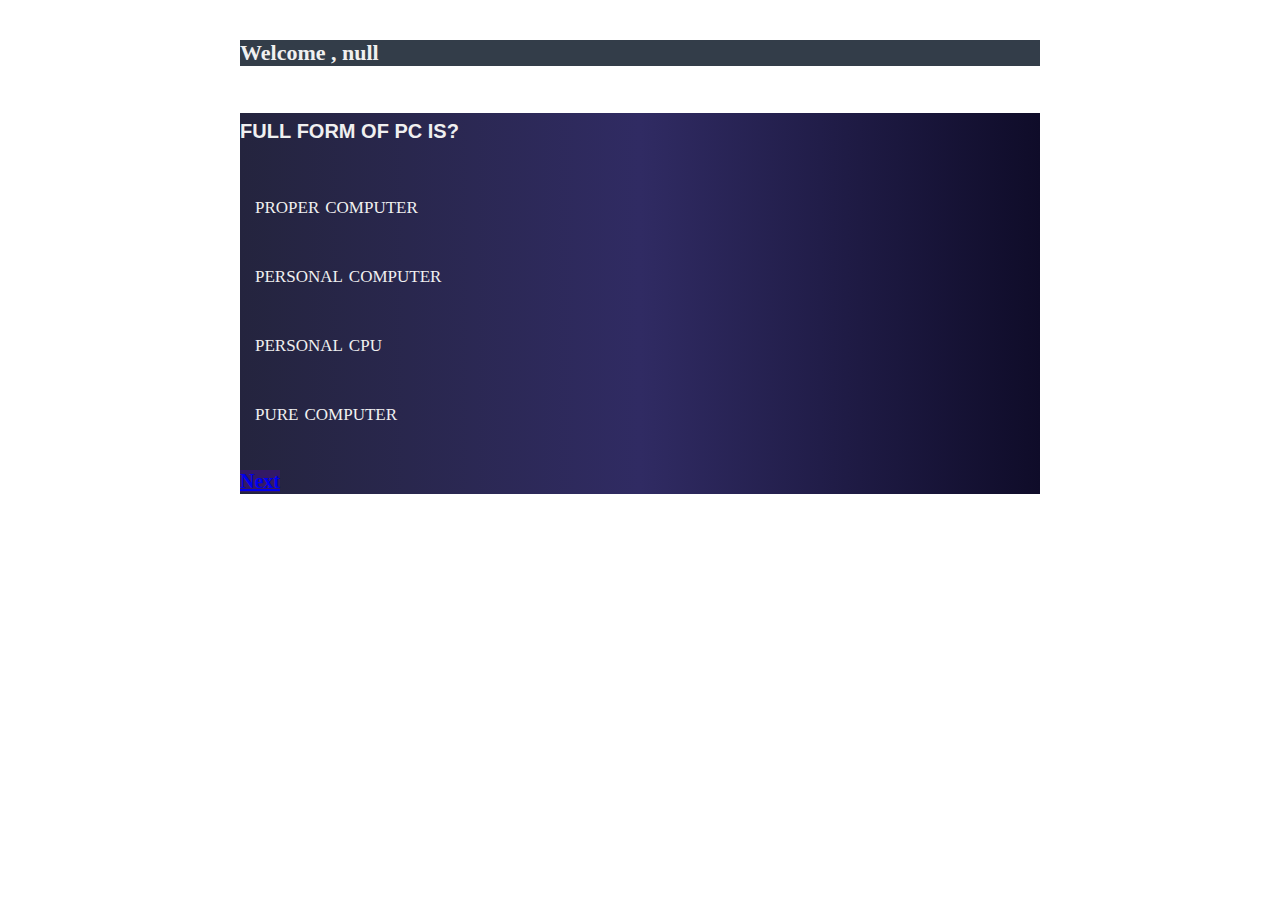
<file: index.html>
<!DOCTYPE html>
<html lang="en">

<head>
    <meta charset="UTF-8">
    <meta name="viewport" content="width=device-width, initial-scale=1.0">
    <link rel="stylesheet" href="style.css">
    <link rel="stylesheet" href="https://cdn.jsdelivr.net/npm/bootstrap@4.5.3/dist/css/bootstrap.min.css"
        integrity="sha384-TX8t27EcRE3e/ihU7zmQxVncDAy5uIKz4rEkgIXeMed4M0jlfIDPvg6uqKI2xXr2" crossorigin="anonymous">
    <title>Document</title>
</head>

<body onload="showQuestion(0)">

    <div class="card " style="width:800px">

        <div class=" card-header">
            <span id="userName">Welcome ,</span>

        </div>

        <div class="card-body">

            <h5 class="card-title" id="questionElement">Card title</h5>
            <p class="card-text " onclick="putActiveClass(this)">Some quick example text to build on the card title and
                make up the bulk of
                the card's
                content.</p>
            <p class="card-text" onclick="putActiveClass(this)">Some quick example text to build on the card title and
                make up the bulk of the card's
                content.</p>
            <p class="card-text" onclick="putActiveClass(this)">Some quick example text to build on the card title and
                make up the bulk of the card's
                content.</p>
            <p class="card-text" onclick="putActiveClass(this)">Some quick example text to build on the card title and
                make up the bulk of the card's
                content.</p>

            <div class="card-header btn-next">
                <a href="#" class="btn btn-primary" onclick="next()">Next</a>

            </div>
        </div>
    </div>






    <script src="app.js"></script>
</body>

</html>
</file>
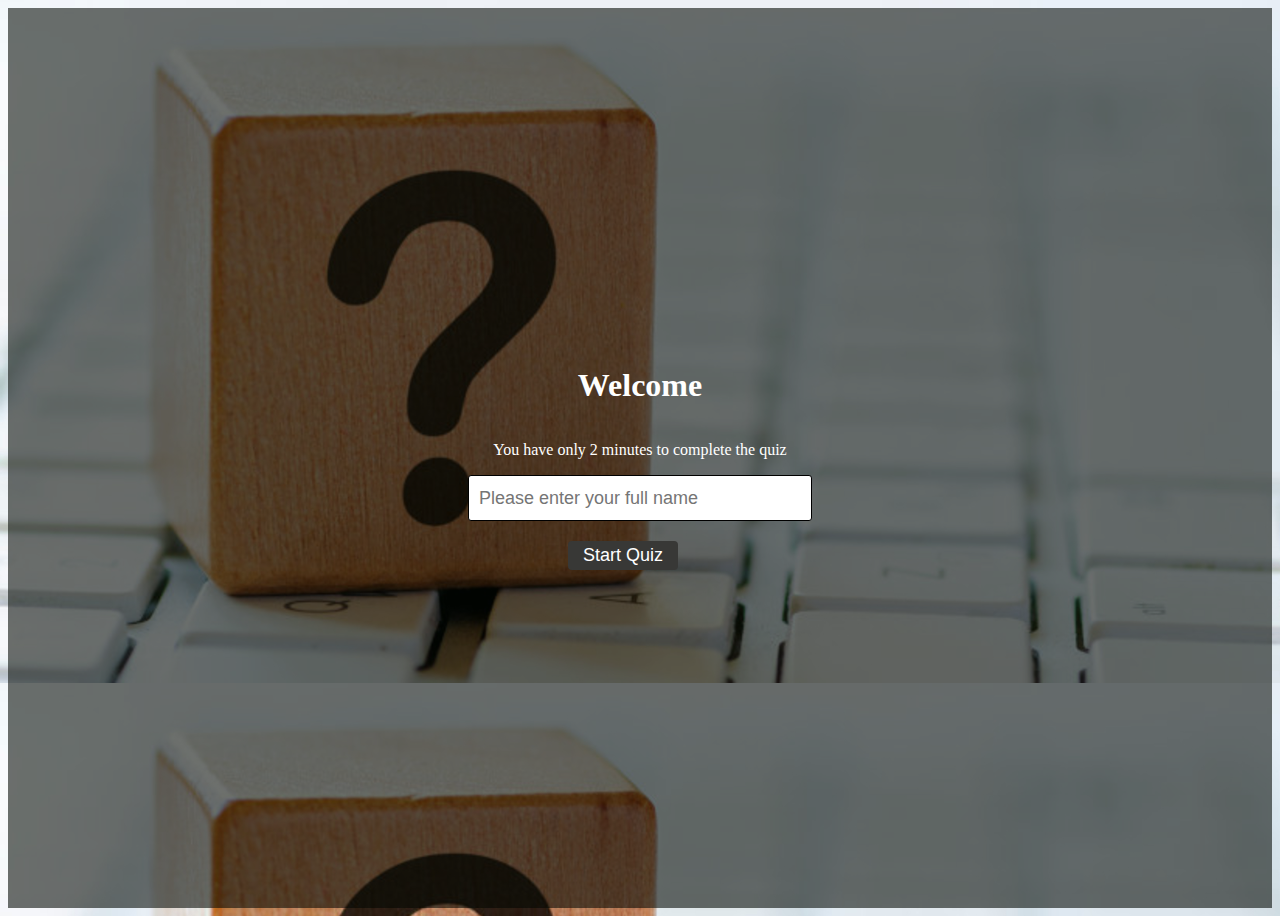
<file: name.html>
<!DOCTYPE html>
<html lang="en">
<head>
    <meta charset="UTF-8">
    <meta name="viewport" content="width=device-width, initial-scale=1.0">
    <title>Quiz App</title>
    <link rel="stylesheet" href="style1.css">
    <link rel="stylesheet" href="https://cdn.jsdelivr.net/npm/bootstrap@4.5.3/dist/css/bootstrap.min.css"
        integrity="sha384-TX8t27EcRE3e/ihU7zmQxVncDAy5uIKz4rEkgIXeMed4M0jlfIDPvg6uqKI2xXr2" crossorigin="anonymous">
</head>
<body>
    <div id="namePage">
    <h1>Welcome</h1>
    <p>You have only 2 minutes to complete the quiz</p>
    <form onsubmit="submitData(event)">
        <input type="text" id="nameInput" placeholder="Please enter your full name"><br>
        <button type="submit" id="quizBtn" onclick="change()">Start Quiz</button>
    </form>
</div>
<!-- <button onclick="change()">change</button> -->


    
    <script src="app.js"></script>
</body>
</html>
</file>
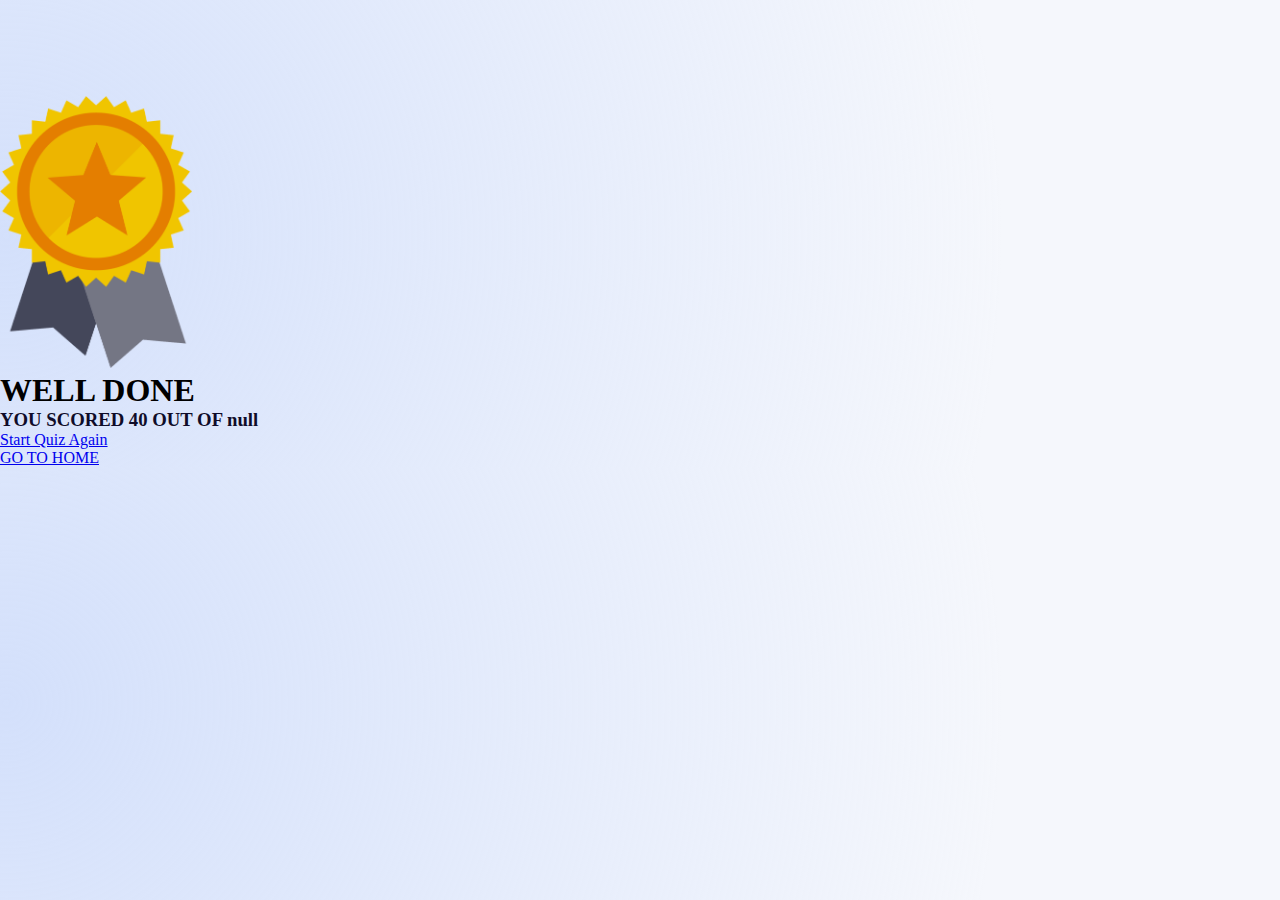
<file: score.html>
<!DOCTYPE html>
<html lang="en">

<head>
    <meta charset="UTF-8">
    <meta name="viewport" content="width=device-width, initial-scale=1.0">
    <title>Quiz App</title>
    <link rel="stylesheet" href="css/style.css">
    <link rel="stylesheet" href="https://cdn.jsdelivr.net/npm/bootstrap@4.5.3/dist/css/bootstrap.min.css"
        integrity="sha384-TX8t27EcRE3e/ihU7zmQxVncDAy5uIKz4rEkgIXeMed4M0jlfIDPvg6uqKI2xXr2" crossorigin="anonymous">
</head>

<body class="gr2">

    <div class="container">
        <div class="row mt-6">
            <div class="col-md-12 text-center">
                <img src="award.png" alt="award icon" class="w-15">
                <h1 class="text-center mt-2">WELL DONE</h1>
                <h3 class="text-theme font-weight-bold mb-3" id="result1">a</h3>
                <a href="name.html" class="btn btn-success" id="quizBtn">Start Quiz Again
                    <i class="fa fa-repeat"></i></a>
            </div>
        </div>
    </div>

    <div class="bottomRibbon bg-dark m-0 fixed-bottom text-light text-center">
        <div class="container">
            <div class="row">
                <div class="col-md-8 text-lg-left">
                    <a href="https://www.facebook.com/hasnain.shafeeq.50" target="_blank"><i
                            class="fa fa-facebook mx-1 text-light"></i></a>
                    <a href="https://github.com/Hasnain-Shafeeq" target="_blank"><i
                            class="fa fa-github mx-1 text-light"></i></a>
                    <a href="https://www.hasnain.eyeshape.net/" target="_blank"><i
                            class="fa fa-briefcase mx-1 text-light"></i></a>
                </div>
                <div class="col-md-4 text-lg-right"><a href="index.html"
                        class="font-weight-bold badge badge-light mt-1"><i class="fa fa-home"></i> GO TO HOME</a></div>
            </div>
        </div>
    </div>
    <script src="app2.js"></script>
</body>

</html>
</file>
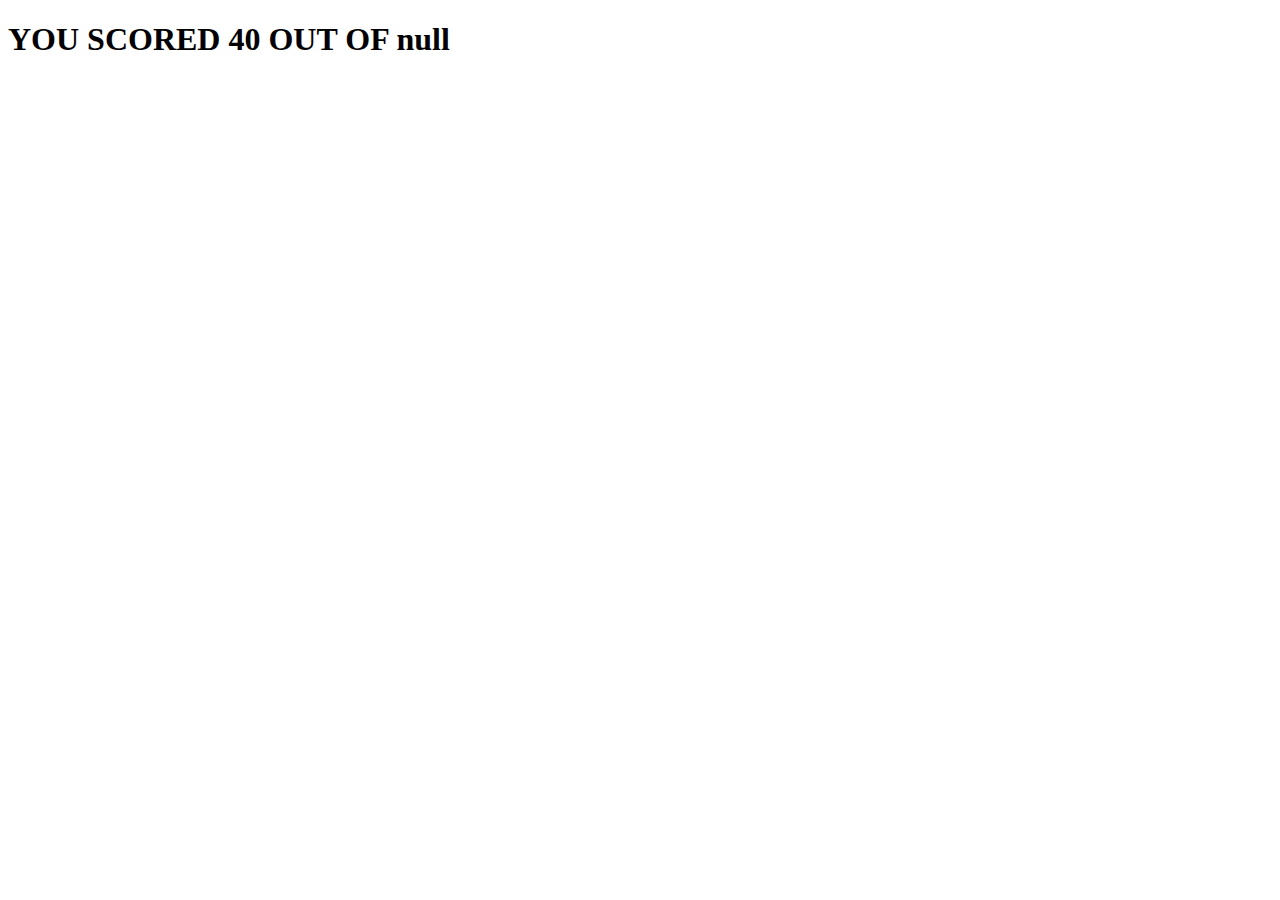
<file: score5.html>
<!DOCTYPE html>
<html lang="en">
<head>
    <meta charset="UTF-8">
    <meta name="viewport" content="width=device-width, initial-scale=1.0">
    <title>Document</title>
</head>
<body>
    <h1 id="result1">abc</h1>



    <script src="app2.js"></script>
</body>
</html>
</file>
<file: style.css>
.card-text:hover {
    background-color: rgb(18, 35, 54);
    color: white;
    cursor: pointer;
}

.active {
    background-color: rgb(8, 45, 85);

    color: white;
}

.card {
    margin: auto;
    margin-top: 40px;
}

.card-title {
    font-variant-caps: all-small-caps;
    font-family: 'Gill Sans', 'Gill Sans MT', Calibri, 'Trebuchet MS', sans-serif;
    font-size: 28px;
    color: rgb(240, 240, 240);
    

    font-weight: bold;
}

.card-text {
    height: 45px;
    padding-left: 15px;
    /* padding-top: 5px; */
    font-size: 24px;
    font-variant-caps: petite-caps;
    border-radius: 16px;
    color: rgb(240, 240, 240);
}

.card-body {
    background: linear-gradient(to right, #24243e, #302b63, #0f0c29);
}

.card-header{
    background-color: rgb(51, 61, 73) !important;
    color: rgb(240, 240, 240);
    
    font-size: 22px;
    font-weight: 600;
}

.btn-next{
    background: none !important;
}

.btn{
    width: 100px;
    height: 45px;
    font-size: 20px !important;
    font-weight: 550 !important;
    background-color: rgb(51, 25, 100) !important;
    border-color: rgb(44, 9, 90) !important ;

    /* border: none !important; */}




/* ********************1st page********************** */


#form{
    /* text-align: center;
    align-items: center; */
    margin:auto;
}
</file>
<file: style1.css>
body{
    background-image: url('background.jpg');
    
}
#namePage{
    display: flex;    
    flex-direction: column;
    align-items: center;
    justify-content: center;
    height: 100vh;
    color: white;
    background-color: rgba(1, 7, 1, 0.575);
}

#nameInput{
    width: 330px;
    padding: 2px;
    padding-left: 10px;
    height: 40px;
    border-radius: 3px;
    border: 1px solid black;
    font-size: 18px;
}

#quizBtn{
    background-color: rgb(56, 56, 54);
    color: white;
    border: none;
    font-size: 18px;
    padding: 4px;
    width: 110px;
    border-radius: 4px;
    margin-top: 20px;
    margin-left: 100px;
}
</file>
<file: css/style.css>
* {
    margin: 0;
    padding: 0;
}

body.gr1 {
    background-image: url(../images/bg.jpg);
    background-size: cover;
    background-attachment: fixed;
}

body.gr2 {
    background-image: radial-gradient( circle 993px at 0.5% 50.5%,  rgba(137,171,245,0.37) 0%, rgba(245,247,252,1) 100.2% );
}

.card-text {
    cursor: pointer;
    padding: 5px 10px;
}

.card-text:hover,
.active {
    background: #0f0c29;  /* fallback for old browsers */
    background: -webkit-linear-gradient(to right, #24243e, #302b63, #0f0c29);  /* Chrome 10-25, Safari 5.1-6 */
    background: linear-gradient(to right, #24243e, #302b63, #0f0c29); /* W3C, IE 10+/ Edge, Firefox 16+, Chrome 26+, Opera 12+, Safari 7+ */
    color: #fff;
}

.bg-theme {
    background: #0f0c29;  /* fallback for old browsers */
    background: -webkit-linear-gradient(to right, #24243e, #302b63, #0f0c29);  /* Chrome 10-25, Safari 5.1-6 */
    background: linear-gradient(to right, #24243e, #302b63, #0f0c29); /* W3C, IE 10+/ Edge, Firefox 16+, Chrome 26+, Opera 12+, Safari 7+ */
}

.btn-theme {
    color: #fff;
    background: #0f0c29;  /* fallback for old browsers */
    background: -webkit-linear-gradient(to right, #24243e, #302b63, #0f0c29);  /* Chrome 10-25, Safari 5.1-6 */
    background: linear-gradient(to right, #24243e, #302b63, #0f0c29); /* W3C, IE 10+/ Edge, Firefox 16+, Chrome 26+, Opera 12+, Safari 7+ */
}

.btn-theme:hover {
    color: #fff;
    background: #0f0c29;  /* fallback for old browsers */
    background: -webkit-linear-gradient(to right, #24243e, #302b63, #0f0c29);  /* Chrome 10-25, Safari 5.1-6 */
    background: linear-gradient(to right, #24243e, #302b63, #0f0c29); /* W3C, IE 10+/ Edge, Firefox 16+, Chrome 26+, Opera 12+, Safari 7+ */
}

.card-body p {
    padding: 12px ;
}

.text-theme {
    color: #0f0c29;
}

.mt-10 {
    margin-top: 10rem !important;
}

.mt-6 {
    margin-top: 6rem !important;
}

.w-15 {
    max-width: 15%;
}
</file>
